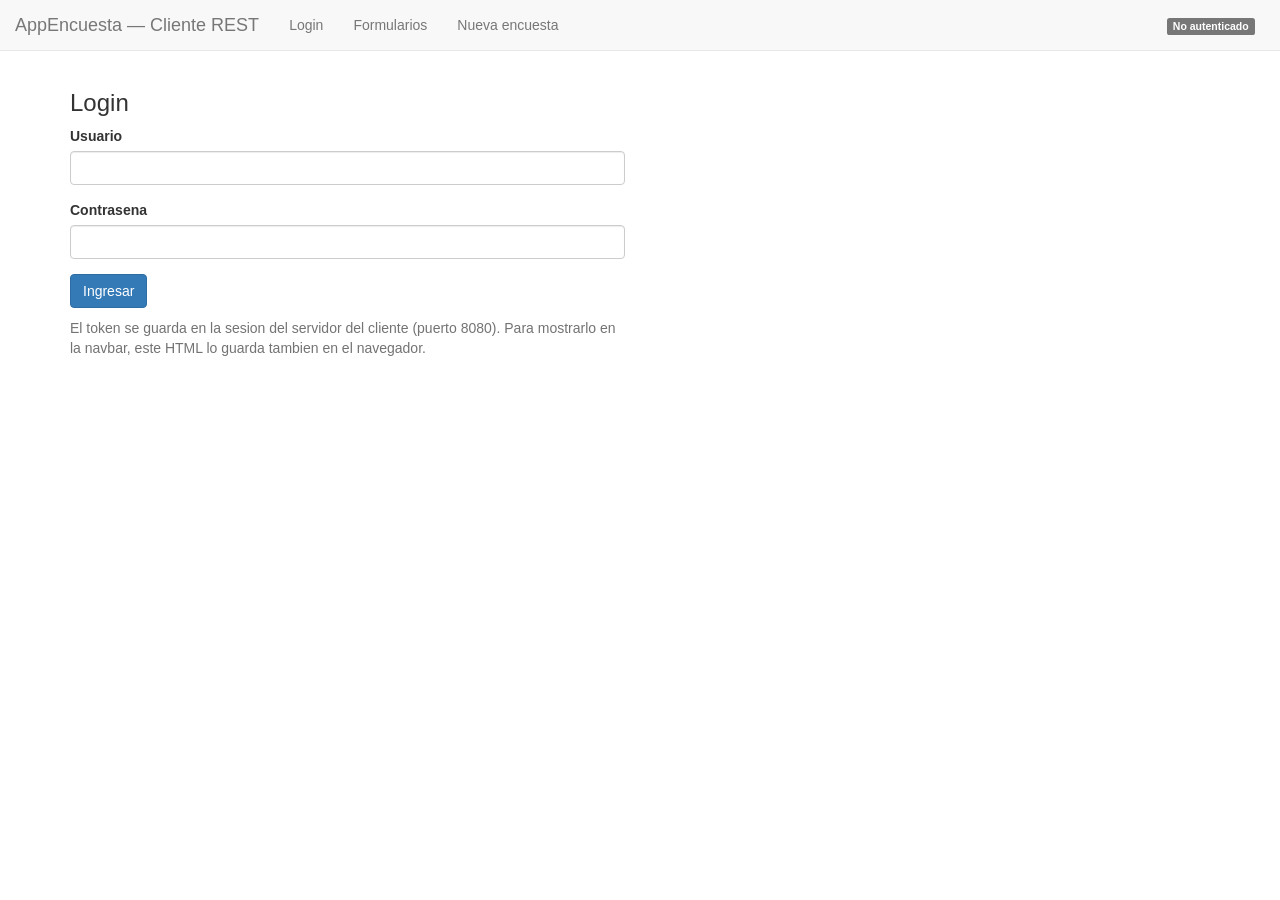
<file: ClienteREST/AppEncuesta/src/main/resources/cliente-public/index.html>
<!doctype html>
<html lang="es">
<head>
  <meta charset="utf-8">
  <meta name="viewport" content="width=device-width, initial-scale=1">
  <title>AppEncuesta — Cliente REST</title>
  <link rel="stylesheet" href="https://maxcdn.bootstrapcdn.com/bootstrap/3.4.1/css/bootstrap.min.css">
  <style>
    body { padding-top: 70px; }
    .section { display: none; }
    .section.active { display: block; }
    .token-badge { max-width: 380px; display: inline-block; overflow: hidden; text-overflow: ellipsis; vertical-align: middle; }
  </style>
</head>
<body>

<nav class="navbar navbar-default navbar-fixed-top">
  <div class="container-fluid">
    <div class="navbar-header">
      <a class="navbar-brand" href="#" id="navHome">AppEncuesta — Cliente REST</a>
      <button type="button" class="navbar-toggle collapsed" data-toggle="collapse" data-target="#navCollapse">
        <span class="icon-bar"></span>
        <span class="icon-bar"></span>
        <span class="icon-bar"></span>
      </button>
    </div>
    <div class="collapse navbar-collapse" id="navCollapse">
      <ul class="nav navbar-nav">
        <li><a href="#" id="navLogin">Login</a></li>
        <li><a href="#" id="navListar">Formularios</a></li>
        <li><a href="#" id="navCrear">Nueva encuesta</a></li>
      </ul>
      <p class="navbar-text navbar-right" style="margin-right: 10px;">
        <span id="authBadge" class="label label-default">No autenticado</span>
        <span id="tokenPreview" class="label label-success token-badge" style="display:none;"></span>
      </p>
    </div>
  </div>
</nav>

<div class="container">
  <div id="msg" class="alert" style="display:none;"></div>

  <div id="secLogin" class="section active">
    <div class="row">
      <div class="col-md-6">
        <h3>Login</h3>
        <form id="loginForm">
          <div class="form-group">
            <label>Usuario</label>
            <input class="form-control" name="username" required>
          </div>
          <div class="form-group">
            <label>Contrasena</label>
            <input class="form-control" name="password" type="password" required>
          </div>
          <button class="btn btn-primary" type="submit">Ingresar</button>
        </form>
        <p class="help-block" style="margin-top:10px;">
          El token se guarda en la sesion del servidor del cliente (puerto 8080). Para mostrarlo en la navbar, este HTML lo guarda tambien en el navegador.
        </p>
      </div>
    </div>
  </div>

  <div id="secListar" class="section">
    <div class="row">
      <div class="col-md-12">
        <h3>Formularios</h3>
        <button class="btn btn-default" id="btnRefrescar">Refrescar</button>
        <hr/>
        <table class="table table-striped table-condensed" id="tablaFormularios">
          <thead>
          <tr>
            <th>Nombre</th>
            <th>Sector</th>
            <th>Nivel escolar</th>
          </tr>
          </thead>
          <tbody></tbody>
        </table>
      </div>
    </div>
  </div>

  <div id="secCrear" class="section">
    <div class="row">
      <div class="col-md-6">
        <h3>Nueva encuesta</h3>
        <form id="crearForm">
          <div class="form-group">
            <label>Nombre</label>
            <input class="form-control" name="nombre" required>
          </div>
          <div class="form-group">
            <label>Sector</label>
            <input class="form-control" name="sector" required>
          </div>
          <div class="form-group">
            <label>Nivel escolar</label>
            <select class="form-control" name="nivelEscolar" required>
              <option value="">Seleccione...</option>
              <option value="BASICO">Básico</option>
              <option value="MEDIO">Medio</option>
              <option value="GRADO_UNIVERSITARIO">Grado Universitario</option>
              <option value="POSTGRADO">Postgrado</option>
              <option value="DOCTORADO">Doctorado</option>
            </select>
          </div>
          <button class="btn btn-success" type="submit">Crear</button>
        </form>
      </div>
    </div>
  </div>
</div>

<script src="https://ajax.googleapis.com/ajax/libs/jquery/1.12.4/jquery.min.js"></script>
<script src="https://maxcdn.bootstrapcdn.com/bootstrap/3.4.1/js/bootstrap.min.js"></script>
<script>
  function showMsg(type, text) {
    var el = document.getElementById('msg');
    el.className = 'alert alert-' + type;
    el.textContent = text;
    el.style.display = 'block';
  }
  function clearMsg() {
    var el = document.getElementById('msg');
    el.style.display = 'none';
  }

  function setSection(id) {
    ['secLogin','secListar','secCrear'].forEach(function(s){
      document.getElementById(s).className = 'section' + (s === id ? ' active' : '');
    });
  }

  function setAuthBadge(isAuthed, token) {
    var badge = document.getElementById('authBadge');
    var preview = document.getElementById('tokenPreview');
    if (!isAuthed) {
      badge.className = 'label label-default';
      badge.textContent = 'No autenticado';
      preview.style.display = 'none';
      preview.textContent = '';
      localStorage.removeItem('cliente_token');
      return;
    }
    badge.className = 'label label-success';
    badge.textContent = 'Autenticado';
    if (token) {
      preview.style.display = 'inline-block';
      preview.textContent = token;
      localStorage.setItem('cliente_token', token);
    }
  }

  function tokenFromStorage() {
    return localStorage.getItem('cliente_token') || '';
  }

  async function apiJson(url, opts) {
    var res;
    try {
      res = await fetch(url, opts || {});
    } catch (e) {
      throw new Error('No se pudo conectar con el cliente (8080): ' + e.message);
    }
    var text = await res.text();
    var data = null;
    try { data = text ? JSON.parse(text) : null; } catch (e) {}
    if (!res.ok) {
      var msg = (data && (data.error || data.mensaje)) ? (data.error || data.mensaje) : (text || ('HTTP ' + res.status));
      var err = new Error(msg);
      err.status = res.status;
      throw err;
    }
    return data;
  }

  async function listar() {
    clearMsg();
    var tbody = document.querySelector('#tablaFormularios tbody');
    tbody.innerHTML = '';
    try {
      var items = await apiJson('/api/formularios');
      (items || []).forEach(function(it){
        var tr = document.createElement('tr');
        var td1 = document.createElement('td'); td1.textContent = (it && it.nombre) ? it.nombre : '';
        var td2 = document.createElement('td'); td2.textContent = (it && it.sector) ? it.sector : '';
        var td3 = document.createElement('td'); td3.textContent = (it && it.nivelEscolar) ? it.nivelEscolar : '';
        tr.appendChild(td1); tr.appendChild(td2); tr.appendChild(td3);
        tbody.appendChild(tr);
      });
      setAuthBadge(true, tokenFromStorage());
    } catch (e) {
      if (e.status === 401) {
        setAuthBadge(false);
        showMsg('warning', 'Debe iniciar sesion para ver formularios.');
      } else if (e.status === 503) {
        showMsg('danger', 'Servidor principal no disponible: ' + e.message);
      } else {
        showMsg('danger', 'Error al listar: ' + e.message);
      }
    }
  }

  document.getElementById('navHome').addEventListener('click', function(ev){ ev.preventDefault(); setSection('secLogin'); });
  document.getElementById('navLogin').addEventListener('click', function(ev){ ev.preventDefault(); setSection('secLogin'); });
  document.getElementById('navListar').addEventListener('click', function(ev){ ev.preventDefault(); setSection('secListar'); listar(); });
  document.getElementById('navCrear').addEventListener('click', function(ev){ ev.preventDefault(); setSection('secCrear'); });
  document.getElementById('btnRefrescar').addEventListener('click', function(ev){ ev.preventDefault(); listar(); });

  document.getElementById('loginForm').addEventListener('submit', async function(ev){
    ev.preventDefault();
    clearMsg();
    var fd = new FormData(ev.target);
    var body = new URLSearchParams();
    fd.forEach(function(v,k){ body.append(k, v); });
    try {
      var data = await apiJson('/api/login', {
        method: 'POST',
        headers: { 'Content-Type': 'application/x-www-form-urlencoded;charset=UTF-8' },
        body: body.toString()
      });
      setAuthBadge(true, (data && data.token) ? data.token : tokenFromStorage());
      showMsg('success', 'Login exitoso. Usuario: ' + (data && data.username ? data.username : ''));
      setSection('secListar');
      await listar();
    } catch (e) {
      setAuthBadge(false);
      if (e.status === 401) showMsg('danger', 'Credenciales invalidas.');
      else if (e.status === 503) showMsg('danger', 'Servidor principal no disponible: ' + e.message);
      else showMsg('danger', 'Error de login: ' + e.message);
    }
  });

  document.getElementById('crearForm').addEventListener('submit', async function(ev){
    ev.preventDefault();
    clearMsg();
    var fd = new FormData(ev.target);
    var body = new URLSearchParams();
    fd.forEach(function(v,k){ body.append(k, v); });
    try {
      await apiJson('/api/formularios', {
        method: 'POST',
        headers: { 'Content-Type': 'application/x-www-form-urlencoded;charset=UTF-8' },
        body: body.toString()
      });
      showMsg('success', 'Formulario creado.');
      ev.target.reset();
      setSection('secListar');
      await listar();
    } catch (e) {
      if (e.status === 401) showMsg('warning', 'Debe iniciar sesion para crear formularios.');
      else if (e.status === 503) showMsg('danger', 'Servidor principal no disponible: ' + e.message);
      else showMsg('danger', 'Error al crear: ' + e.message);
    }
  });

  // Recupera token previo solo para mostrarlo en UI (la sesion real vive en el servidor del cliente).
  if (tokenFromStorage()) setAuthBadge(true, tokenFromStorage());
</script>
</body>
</html>
</file>
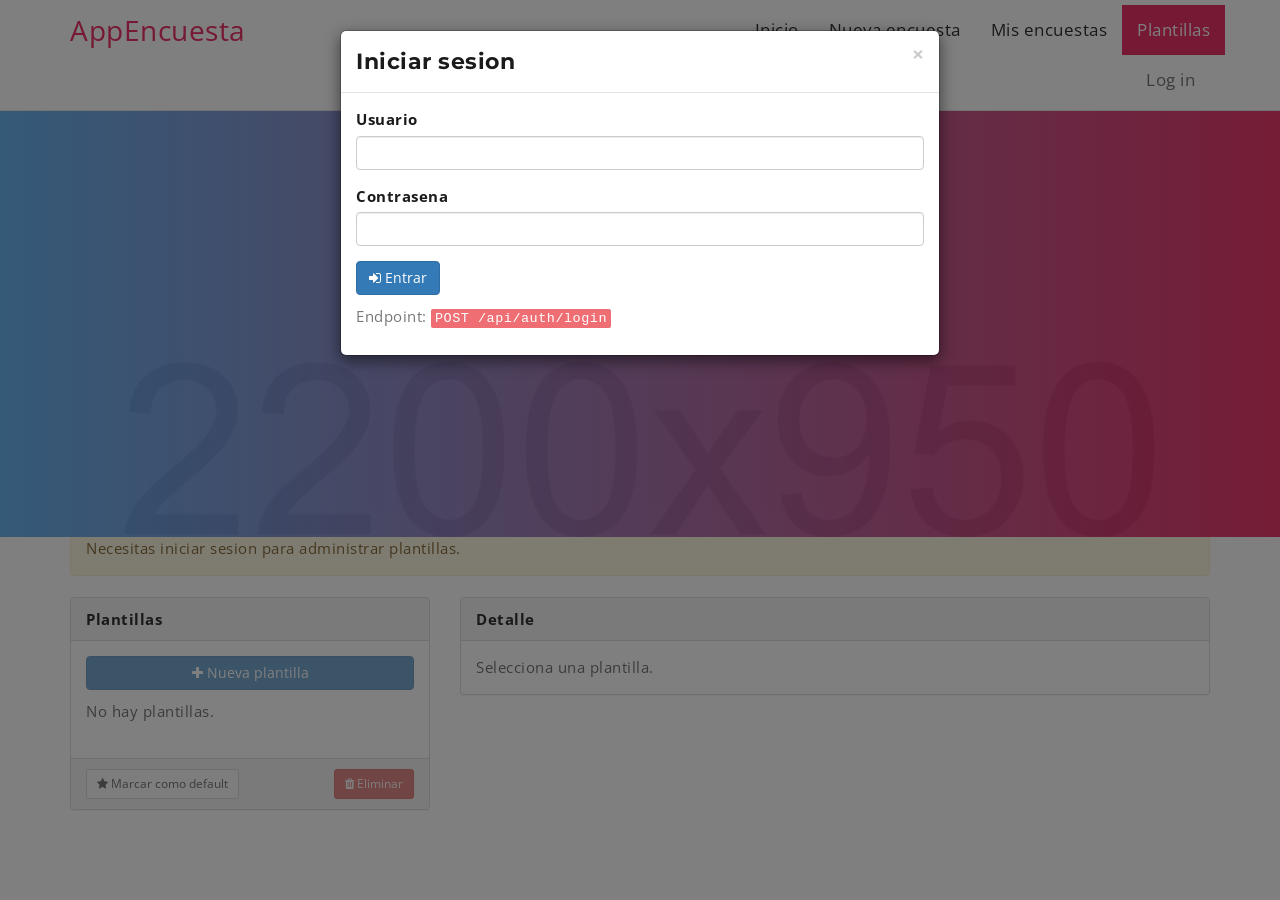
<file: AppEncuesta/src/main/resources/public/admin-plantillas.html>
<!DOCTYPE html>
<html lang="es">
  <head>
    <meta charset="utf-8">
    <meta http-equiv="X-UA-Compatible" content="IE=edge">
    <meta name="viewport" content="width=device-width, initial-scale=1">
    <title>AppEncuesta : Admin Plantillas</title>
    <link rel="shortcut icon" type="image/icon" href="images/favicon.ico"/>
    <link href="https://maxcdn.bootstrapcdn.com/font-awesome/4.6.3/css/font-awesome.min.css" rel="stylesheet">
    <link href="assets/css/bootstrap.min.css" rel="stylesheet">
    <link href="assets/css/slick.css" rel="stylesheet">
    <link id="switcher" href="assets/css/theme-color/default-theme.css" rel="stylesheet">
    <link href="style.css" rel="stylesheet">
    <link href="https://fonts.googleapis.com/css?family=Open+Sans:300,400,400i,600,700,800" rel="stylesheet">
    <link href="https://fonts.googleapis.com/css?family=Montserrat" rel="stylesheet">
  </head>
  <body>
    <header id="mu-hero" role="banner">
      <nav class="navbar navbar-fixed-top navbar-default mu-navbar">
        <div class="container">
          <div class="navbar-header">
            <button type="button" class="navbar-toggle collapsed" data-toggle="collapse" data-target="#nav-admin" aria-expanded="false">
              <span class="sr-only">Toggle navigation</span>
              <span class="icon-bar"></span>
              <span class="icon-bar"></span>
              <span class="icon-bar"></span>
            </button>
            <a class="navbar-brand" href="index.html">AppEncuesta</a>
          </div>

          <div class="collapse navbar-collapse" id="nav-admin">
            <ul class="nav navbar-nav mu-menu navbar-right">
              <li><a href="index.html">Inicio</a></li>
              <li><a href="crear-encuesta.html">Nueva encuesta</a></li>
              <li><a href="index.html#mu-formulario-list">Mis encuestas</a></li>
              <li id="nav-usuarios" style="display:none;"><a href="usuarios.html">Usuarios</a></li>
              <li class="active"><a href="admin-plantillas.html">Plantillas</a></li>
            </ul>
          </div>

          <ul class="nav navbar-nav navbar-right" style="margin-right:0;">
            <li style="padding: 15px 10px;">
              <span id="auth-badge" class="label label-default" style="display:none"></span>
            </li>
            <li><a href="javascript:void(0)" id="auth-button">Log in</a></li>
          </ul>
        </div>
      </nav>

      <div class="mu-hero-overlay">
        <div class="container">
          <div class="mu-hero-area">
            <div class="mu-hero-featured-area">
              <div class="mu-hero-featured-content" style="padding-top: 120px; padding-bottom: 40px;">
                <h1>ADMIN PLANTILLAS</h1>
                <p class="mu-event-date-line">Gestion de campos adicionales</p>
              </div>
            </div>
          </div>
        </div>
      </div>
    </header>

    <main role="main" style="padding-top: 20px;">
      <section class="mu-section-pad">
        <div class="container">
          <div id="auth-gate" class="alert alert-warning" style="display:none">
            Necesitas iniciar sesion para administrar plantillas.
          </div>

          <div id="admin-gate" class="alert alert-info" style="display:none">
            Solo el rol <code>ADMIN</code> puede crear o modificar plantillas. Puedes verlas en modo lectura.
          </div>

          <div class="row">
            <div class="col-md-12">
              <div id="page-error" class="alert alert-danger" style="display:none"></div>
              <div id="page-success" class="alert alert-success" style="display:none"></div>
            </div>
          </div>

          <div class="row">
            <div class="col-sm-4">
              <div class="panel panel-default">
                <div class="panel-heading">
                  <strong>Plantillas</strong>
                </div>
                <div class="panel-body">
                  <button type="button" class="btn btn-primary btn-block" id="btn-nueva-plantilla">
                    <i class="fa fa-plus"></i> Nueva plantilla
                  </button>
                  <div style="margin-top:10px;">
                    <div id="plantillas-list" class="list-group"></div>
                  </div>
                </div>
                <div class="panel-footer">
                  <button type="button" class="btn btn-default btn-sm" id="btn-marcar-default" disabled>
                    <i class="fa fa-star"></i> Marcar como default
                  </button>
                  <button type="button" class="btn btn-danger btn-sm pull-right" id="btn-eliminar-plantilla" disabled>
                    <i class="fa fa-trash"></i> Eliminar
                  </button>
                  <div style="clear:both"></div>
                </div>
              </div>
            </div>

            <div class="col-sm-8">
              <div class="panel panel-default">
                <div class="panel-heading">
                  <strong>Detalle</strong>
                  <span id="plantilla-badge-default" class="label label-success" style="display:none; margin-left:8px;">DEFAULT</span>
                </div>
                <div class="panel-body">
                  <div id="plantilla-empty" class="text-muted">Selecciona una plantilla.</div>

                  <div id="plantilla-detail" style="display:none;">
                    <h4 id="plantilla-nombre" style="margin-top:0;"></h4>
                    <p id="plantilla-descripcion" class="text-muted" style="margin-bottom: 18px;"></p>

                    <h4>Campos fijos</h4>
                    <div class="row">
                      <div class="col-sm-6">
                        <div class="panel panel-default">
                          <div class="panel-heading"><strong>Nombre</strong></div>
                          <div class="panel-body text-muted">Campo fijo - no editable</div>
                        </div>
                      </div>
                      <div class="col-sm-6">
                        <div class="panel panel-default">
                          <div class="panel-heading"><strong>Sector</strong></div>
                          <div class="panel-body text-muted">Campo fijo - no editable</div>
                        </div>
                      </div>
                      <div class="col-sm-6">
                        <div class="panel panel-default">
                          <div class="panel-heading"><strong>Nivel Escolar</strong></div>
                          <div class="panel-body text-muted">Campo fijo - no editable</div>
                        </div>
                      </div>
                      <div class="col-sm-6">
                        <div class="panel panel-default">
                          <div class="panel-heading"><strong>Foto</strong></div>
                          <div class="panel-body text-muted">Campo fijo - no editable</div>
                        </div>
                      </div>
                      <div class="col-sm-6">
                        <div class="panel panel-default">
                          <div class="panel-heading"><strong>Ubicacion GPS</strong></div>
                          <div class="panel-body text-muted">Campo fijo - no editable</div>
                        </div>
                      </div>
                      <div class="col-sm-6">
                        <div class="panel panel-default">
                          <div class="panel-heading"><strong>Usuario</strong></div>
                          <div class="panel-body text-muted">Campo fijo - no editable</div>
                        </div>
                      </div>
                    </div>

                    <div style="margin-top:8px;">
                      <h4 style="display:inline-block; margin-right:10px;">Campos adicionales</h4>
                      <button type="button" class="btn btn-default btn-sm" id="btn-agregar-campo">
                        <i class="fa fa-plus"></i> Agregar campo
                      </button>
                    </div>

                    <div id="campos-extra-list" style="margin-top: 10px;"></div>
                  </div>
                </div>
              </div>
            </div>
          </div>
        </div>
      </section>
    </main>

    <!-- Modal: Nueva plantilla -->
    <div class="modal fade" id="plantillaModal" tabindex="-1" role="dialog" aria-labelledby="plantillaModalLabel">
      <div class="modal-dialog" role="document">
        <div class="modal-content">
          <div class="modal-header">
            <button type="button" class="close" data-dismiss="modal" aria-label="Close">
              <span aria-hidden="true">&times;</span>
            </button>
            <h4 class="modal-title" id="plantillaModalLabel">Nueva plantilla</h4>
          </div>
          <div class="modal-body">
            <div id="plantilla-modal-error" class="alert alert-danger" style="display:none"></div>
            <form id="plantilla-form">
              <div class="form-group">
                <label for="plantilla-nombre-input">Nombre</label>
                <input type="text" class="form-control" id="plantilla-nombre-input" required>
              </div>
              <div class="form-group">
                <label for="plantilla-desc-input">Descripcion (opcional)</label>
                <textarea class="form-control" id="plantilla-desc-input" rows="3"></textarea>
              </div>
              <button type="submit" class="btn btn-primary" id="plantilla-guardar">
                <i class="fa fa-save"></i> Guardar
              </button>
            </form>
          </div>
        </div>
      </div>
    </div>

    <!-- Modal: Agregar/Editar campo -->
    <div class="modal fade" id="campoModal" tabindex="-1" role="dialog" aria-labelledby="campoModalLabel">
      <div class="modal-dialog" role="document">
        <div class="modal-content">
          <div class="modal-header">
            <button type="button" class="close" data-dismiss="modal" aria-label="Close">
              <span aria-hidden="true">&times;</span>
            </button>
            <h4 class="modal-title" id="campoModalLabel">Agregar campo</h4>
          </div>
          <div class="modal-body">
            <div id="campo-modal-error" class="alert alert-danger" style="display:none"></div>
            <form id="campo-form">
              <input type="hidden" id="campo-id">
              <div class="form-group">
                <label for="campo-label">Label</label>
                <input type="text" class="form-control" id="campo-label" required>
              </div>
              <div class="form-group">
                <label for="campo-tipo">Tipo</label>
                <select class="form-control" id="campo-tipo" required>
                  <option value="text">text</option>
                  <option value="number">number</option>
                  <option value="select">select</option>
                  <option value="textarea">textarea</option>
                  <option value="date">date</option>
                  <option value="checkbox">checkbox</option>
                </select>
              </div>

              <div class="form-group" id="campo-opciones-wrap" style="display:none;">
                <label for="campo-opciones">Opciones (una por linea)</label>
                <textarea class="form-control" id="campo-opciones" rows="4"></textarea>
              </div>

              <div class="checkbox">
                <label>
                  <input type="checkbox" id="campo-requerido"> Requerido
                </label>
              </div>

              <div class="form-group">
                <label for="campo-orden">Orden</label>
                <input type="number" class="form-control" id="campo-orden" value="1">
              </div>

              <button type="submit" class="btn btn-primary" id="campo-guardar">
                <i class="fa fa-save"></i> Guardar
              </button>
            </form>
          </div>
        </div>
      </div>
    </div>

    <!-- Auth modal -->
    <div class="modal fade" id="authModal" tabindex="-1" role="dialog" aria-labelledby="authModalLabel">
      <div class="modal-dialog" role="document">
        <div class="modal-content">
          <div class="modal-header">
            <button type="button" class="close" data-dismiss="modal" aria-label="Close">
              <span aria-hidden="true">&times;</span>
            </button>
            <h4 class="modal-title" id="authModalLabel">Iniciar sesion</h4>
          </div>
          <div class="modal-body">
            <div id="auth-error" class="alert alert-danger" style="display:none"></div>
            <form id="login-form">
              <div class="form-group">
                <label for="login-username">Usuario</label>
                <input type="text" class="form-control" id="login-username" autocomplete="username" required>
              </div>
              <div class="form-group">
                <label for="login-password">Contrasena</label>
                <input type="password" class="form-control" id="login-password" autocomplete="current-password" required>
              </div>
              <button id="login-submit" type="submit" class="btn btn-primary">
                <i class="fa fa-sign-in"></i> Entrar
              </button>
            </form>
            <p class="text-muted" style="margin-top:10px;">
              Endpoint: <code>POST /api/auth/login</code>
            </p>
          </div>
        </div>
      </div>
    </div>

    <!-- Vendor -->
    <script src="https://code.jquery.com/jquery-3.7.1.min.js"></script>
    <script src="js/bootstrap.min.js"></script>

    <!-- App -->
    <script>
      (function () {
        'use strict';

        var LS_AUTH = 'appencuesta.auth';

        var selectedPlantillaId = null;
        var cachePlantillas = [];

        function $(id) { return document.getElementById(id); }
        function show(el, on) { if (el) el.style.display = on ? '' : 'none'; }
        function setText(el, txt) { if (el) el.textContent = (txt == null) ? '' : String(txt); }

        function b64UrlDecode(s) {
          var b64 = String(s).replace(/-/g, '+').replace(/_/g, '/');
          while (b64.length % 4) b64 += '=';
          var bin = atob(b64);
          var bytes = new Uint8Array(bin.length);
          for (var i = 0; i < bin.length; i++) bytes[i] = bin.charCodeAt(i);
          try { return new TextDecoder('utf-8').decode(bytes); } catch (e) { return bin; }
        }

        function parseJwt(token) {
          try {
            var parts = String(token || '').split('.');
            if (parts.length < 2) return null;
            return JSON.parse(b64UrlDecode(parts[1]));
          } catch (e) {
            return null;
          }
        }

        function nowSeconds() { return Math.floor(Date.now() / 1000); }

        function getAuth() {
          try {
            var raw = localStorage.getItem(LS_AUTH);
            if (!raw) return null;
            var a = JSON.parse(raw);
            if (!a || !a.token) return null;
            var payload = parseJwt(a.token);
            if (!payload || !payload.sub) return null;
            if (payload.exp && payload.exp <= nowSeconds()) return null;
            return { token: a.token, username: payload.sub, rol: payload.rol || payload.role || null };
          } catch (e) {
            return null;
          }
        }

        function setAuth(token) { localStorage.setItem(LS_AUTH, JSON.stringify({ token: token })); }
        function clearAuth() { localStorage.removeItem(LS_AUTH); }

        function showLoginModal() { if (window.jQuery) { window.jQuery('#authModal').modal('show'); } }
        function hideLoginModal() { if (window.jQuery) { window.jQuery('#authModal').modal('hide'); } }

        function setLoginError(msg) {
          setText($('auth-error'), msg || '');
          show($('auth-error'), !!msg);
        }

        function login(username, password) {
          return fetch('/api/auth/login', {
            method: 'POST',
            headers: { 'Content-Type': 'application/json' },
            body: JSON.stringify({ username: username, password: password })
          }).then(function (r) {
            if (!r.ok) return r.json().catch(function () { return {}; }).then(function (d) {
              var msg = (d && d.error) ? d.error : ('No se pudo iniciar sesion. (' + r.status + ')');
              throw new Error(msg);
            });
            return r.json();
          }).then(function (data) {
            if (!data || !data.token) throw new Error('Respuesta invalida del servidor.');
            setAuth(data.token);
          });
        }

        function setPageError(msg) {
          setText($('page-error'), msg || '');
          show($('page-error'), !!msg);
        }

        function setPageSuccess(msg) {
          setText($('page-success'), msg || '');
          show($('page-success'), !!msg);
          if (msg) setTimeout(function () { show($('page-success'), false); }, 2500);
        }

        function apiFetch(path, opts) {
          var auth = getAuth();
          if (!auth) return Promise.reject(new Error('No autenticado'));
          opts = opts || {};
          opts.headers = opts.headers || {};
          opts.headers['Authorization'] = 'Bearer ' + auth.token;
          return fetch(path, opts).then(function (r) {
            if (!r.ok) {
              return r.json().catch(function () { return {}; }).then(function (d) {
                var msg = (d && d.error) ? d.error : ('Error (' + r.status + ')');
                var err = new Error(msg);
                err.status = r.status;
                throw err;
              });
            }
            return r.json().catch(function () { return {}; });
          });
        }

        function isAdmin() {
          var auth = getAuth();
          return !!(auth && auth.rol === 'ADMIN');
        }

        function renderAuth() {
          var auth = getAuth();
          var btn = $('auth-button');
          var badge = $('auth-badge');
          if (btn) btn.textContent = auth ? 'Log out' : 'Log in';
          if (badge) {
            show(badge, !!auth);
            if (auth) setText(badge, auth.username + (auth.rol ? (' (' + auth.rol + ')') : ''));
          }

          // Si no hay token, permitir login pero sin acceso a admin
          show($('auth-gate'), !auth);
          
          // Si hay token pero no es ADMIN, mostrar mensaje sobre roles limitados
          var hasLimitedAccess = !!auth && !isAdmin();
          show($('admin-gate'), hasLimitedAccess);

          // Deshabilitar botones para no-admin
          $('btn-nueva-plantilla').disabled = !isAdmin();
          $('btn-agregar-campo').disabled = !isAdmin() || !selectedPlantillaId;
        }

        function escapeHtml(s) {
          return String(s == null ? '' : s)
            .replace(/&/g, '&amp;')
            .replace(/</g, '&lt;')
            .replace(/>/g, '&gt;')
            .replace(/\"/g, '&quot;')
            .replace(/'/g, '&#39;');
        }

        function renderPlantillasList() {
          var wrap = $('plantillas-list');
          if (!wrap) return;
          if (!cachePlantillas || cachePlantillas.length === 0) {
            wrap.innerHTML = '<div class="text-muted">No hay plantillas.</div>';
            return;
          }

          cachePlantillas.sort(function (a, b) {
            var da = new Date(a.fechaCreacion || 0).getTime();
            var db = new Date(b.fechaCreacion || 0).getTime();
            return db - da;
          });

          var out = '';
          for (var i = 0; i < cachePlantillas.length; i++) {
            var p = cachePlantillas[i] || {};
            var active = selectedPlantillaId && String(p.id) === String(selectedPlantillaId);
            out += '<a href="javascript:void(0)" class="list-group-item' + (active ? ' active' : '') + '" data-id="' + escapeHtml(p.id || '') + '">'
              + '<div style="display:flex; justify-content:space-between; align-items:center;">'
              + '<span>' + escapeHtml(p.nombre || '') + '</span>'
              + (p.esDefault ? '<span class="label label-success">DEFAULT</span>' : '')
              + '</div>'
              + '</a>';
          }
          wrap.innerHTML = out;
        }

        function renderPlantillaDetail(p) {
          show($('plantilla-empty'), !p);
          show($('plantilla-detail'), !!p);
          show($('plantilla-badge-default'), !!(p && p.esDefault));

          $('btn-marcar-default').disabled = !isAdmin() || !p || !!p.esDefault;
          $('btn-eliminar-plantilla').disabled = !isAdmin() || !p || !!p.esDefault;
          $('btn-agregar-campo').disabled = !isAdmin() || !p;

          if (!p) return;

          setText($('plantilla-nombre'), p.nombre || '');
          setText($('plantilla-descripcion'), p.descripcion || '');

          var list = $('campos-extra-list');
          var campos = (p.camposExtra && Array.isArray(p.camposExtra)) ? p.camposExtra.slice() : [];
          campos.sort(function (a, b) { return (a.orden || 0) - (b.orden || 0); });

          if (campos.length === 0) {
            list.innerHTML = '<div class="text-muted">Sin campos adicionales.</div>';
            return;
          }

          var out = '';
          for (var i = 0; i < campos.length; i++) {
            var c = campos[i] || {};
            var req = c.requerido
              ? '<span class="label label-primary" style="margin-left:6px;">Requerido</span>'
              : '<span class="label label-default" style="margin-left:6px;">Opcional</span>';

            out += '<div class="panel panel-info" data-cid="' + escapeHtml(c.id || '') + '">'
              + '<div class="panel-heading">'
              + '<strong>' + escapeHtml(c.label || '') + '</strong>'
              + '<span class="text-muted" style="margin-left:8px;">(' + escapeHtml(c.tipo || '') + ')</span>'
              + req
              + '<span class="pull-right">'
              + '<a href="javascript:void(0)" class="campo-edit" style="margin-right:10px;"><i class="fa fa-pencil"></i> Editar</a>'
              + '<a href="javascript:void(0)" class="campo-del text-danger"><i class="fa fa-trash"></i> Eliminar</a>'
              + '</span>'
              + '<div style="clear:both"></div>'
              + '</div>'
              + '<div class="panel-body">'
              + '<div class="text-muted">Orden: ' + escapeHtml(c.orden != null ? String(c.orden) : '0') + '</div>'
              + (c.tipo === 'select' ? ('<div><small class="text-muted">Opciones: ' + escapeHtml((c.opciones || []).join(', ')) + '</small></div>') : '')
              + '</div>'
              + '</div>';
          }
          list.innerHTML = out;
        }

        function loadPlantillas() {
          setPageError('');
          var auth = getAuth();
          
          // Si no hay auth en absoluto
          if (!auth) {
            cachePlantillas = [];
            selectedPlantillaId = null;
            renderPlantillasList();
            renderPlantillaDetail(null);
            renderAuth();
            showLoginModal();
            return;
          }

          // Si hay auth pero no es ADMIN, mostrar lista en lectura
          if (!isAdmin()) {
            apiFetch('/api/plantillas').then(function (arr) {
              cachePlantillas = Array.isArray(arr) ? arr : [];
              renderPlantillasList();
              if (cachePlantillas.length && !selectedPlantillaId) {
                selectedPlantillaId = cachePlantillas[0].id;
                renderPlantillasList();
              }
              if (selectedPlantillaId) return loadPlantilla(selectedPlantillaId);
              renderPlantillaDetail(null);
            }).catch(function (err) {
              setPageError(err && err.message ? err.message : 'No se pudo cargar plantillas.');
            }).finally(function () {
              renderAuth();
            });
            return;
          }

          // Si es ADMIN, cargar normalmente
          apiFetch('/api/plantillas').then(function (arr) {
            cachePlantillas = Array.isArray(arr) ? arr : [];
            if (!selectedPlantillaId && cachePlantillas.length) {
              var def = cachePlantillas.find(function (x) { return x && x.esDefault; });
              selectedPlantillaId = def ? def.id : cachePlantillas[0].id;
            }
            renderPlantillasList();
            if (selectedPlantillaId) return loadPlantilla(selectedPlantillaId);
            renderPlantillaDetail(null);
          }).catch(function (err) {
            setPageError(err && err.message ? err.message : 'No se pudo cargar plantillas.');
          }).finally(function () {
            renderAuth();
          });
        }

        function loadPlantilla(id) {
          if (!id) return Promise.resolve();
          return apiFetch('/api/plantillas/' + encodeURIComponent(id)).then(function (p) {
            selectedPlantillaId = p && p.id ? p.id : id;
            renderPlantillasList();
            renderPlantillaDetail(p);
            renderAuth();
          }).catch(function (err) {
            setPageError(err && err.message ? err.message : 'No se pudo cargar plantilla.');
          });
        }

        function showPlantillaModal() {
          setText($('plantilla-modal-error'), '');
          show($('plantilla-modal-error'), false);
          $('plantilla-nombre-input').value = '';
          $('plantilla-desc-input').value = '';
          if (window.jQuery) window.jQuery('#plantillaModal').modal('show');
        }

        function toggleOpciones() {
          var tipo = $('campo-tipo').value;
          show($('campo-opciones-wrap'), tipo === 'select');
        }

        function parseOpciones() {
          var tipo = $('campo-tipo').value;
          if (tipo !== 'select') return [];
          var raw = ($('campo-opciones').value || '').split(/\r?\n/);
          var out = [];
          for (var i = 0; i < raw.length; i++) {
            var t = raw[i].trim();
            if (t) out.push(t);
          }
          return out;
        }

        function showCampoModal(mode, campo) {
          setText($('campo-modal-error'), '');
          show($('campo-modal-error'), false);

          setText($('campoModalLabel'), mode === 'edit' ? 'Editar campo' : 'Agregar campo');
          $('campo-id').value = (campo && campo.id) ? campo.id : '';
          $('campo-label').value = (campo && campo.label) ? campo.label : '';
          $('campo-tipo').value = (campo && campo.tipo) ? campo.tipo : 'text';
          $('campo-requerido').checked = !!(campo && campo.requerido);
          $('campo-orden').value = (campo && campo.orden != null) ? String(campo.orden) : '1';
          $('campo-opciones').value = (campo && campo.opciones && Array.isArray(campo.opciones)) ? campo.opciones.join('\n') : '';
          toggleOpciones();

          if (window.jQuery) window.jQuery('#campoModal').modal('show');
        }

        function wireAuth() {
          var authBtn = $('auth-button');
          var loginForm = $('login-form');

          authBtn.addEventListener('click', function () {
            var auth = getAuth();
            if (auth) {
              clearAuth();
              loadPlantillas();
              return;
            }
            setLoginError('');
            showLoginModal();
          });

          loginForm.addEventListener('submit', function (e) {
            e.preventDefault();
            setLoginError('');
            var username = $('login-username').value.trim();
            var password = $('login-password').value;
            if (!username || !password) { setLoginError('Completa usuario y contrasena.'); return; }
            $('login-submit').disabled = true;
            login(username, password).then(function () {
              hideLoginModal();
              loadPlantillas();
            }).catch(function (err) {
              setLoginError(err && err.message ? err.message : 'No se pudo iniciar sesion.');
            }).finally(function () {
              $('login-submit').disabled = false;
            });
          });
        }

        function wireUI() {
          $('plantillas-list').addEventListener('click', function (e) {
            var a = e.target && e.target.closest ? e.target.closest('.list-group-item') : null;
            if (!a) return;
            var id = a.getAttribute('data-id');
            if (!id) return;
            selectedPlantillaId = id;
            renderPlantillasList();
            loadPlantilla(id);
          });

          $('btn-nueva-plantilla').addEventListener('click', function () {
            if (!isAdmin()) return;
            showPlantillaModal();
          });

          $('plantilla-form').addEventListener('submit', function (e) {
            e.preventDefault();
            if (!isAdmin()) {
              alert('No tienes permisos para crear plantillas.');
              return;
            }
            
            var nombre = $('plantilla-nombre-input').value.trim();
            var descripcion = $('plantilla-desc-input').value.trim();
            
            if (!nombre) {
              setText($('plantilla-modal-error'), 'Nombre es requerido.');
              show($('plantilla-modal-error'), true);
              return;
            }
            
            var guardarBtn = $('plantilla-guardar');
            guardarBtn.disabled = true;
            
            apiFetch('/api/plantillas', {
              method: 'POST',
              headers: { 'Content-Type': 'application/json' },
              body: JSON.stringify({ nombre: nombre, descripcion: descripcion || null })
            }).then(function (p) {
              if (window.jQuery) window.jQuery('#plantillaModal').modal('hide');
              selectedPlantillaId = p && p.id ? p.id : null;
              setPageSuccess('Plantilla creada exitosamente.');
              return loadPlantillas();
            }).catch(function (err) {
              setText($('plantilla-modal-error'), err && err.message ? err.message : 'No se pudo crear la plantilla.');
              show($('plantilla-modal-error'), true);
            }).finally(function () {
              guardarBtn.disabled = false;
            });
          });

          $('btn-marcar-default').addEventListener('click', function () {
            if (!isAdmin() || !selectedPlantillaId) {
              alert('No tienes permisos o plantilla no seleccionada.');
              return;
            }
            
            var selected = cachePlantillas.find(function (p) { return String(p.id) === String(selectedPlantillaId); });
            if (selected && selected.esDefault) {
              alert('Esta plantilla ya está marcada como DEFAULT.');
              return;
            }
            
            apiFetch('/api/plantillas/' + encodeURIComponent(selectedPlantillaId) + '/default', { method: 'POST' })
              .then(function () { 
                setPageSuccess('Plantilla marcada como DEFAULT.'); 
                return loadPlantillas(); 
              })
              .catch(function (err) { 
                setPageError(err && err.message ? err.message : 'No se pudo marcar como DEFAULT.'); 
              });
          });

          $('btn-eliminar-plantilla').addEventListener('click', function () {
            if (!isAdmin() || !selectedPlantillaId) {
              alert('No tienes permisos para eliminar plantillas.');
              return;
            }

            // Validar que no sea default antes de eliminar
            var selected = cachePlantillas.find(function (p) { return String(p.id) === String(selectedPlantillaId); });
            if (selected && selected.esDefault) {
              alert('No se puede eliminar una plantilla marcada como DEFAULT. Marca otra como DEFAULT primero.');
              return;
            }

            if (!confirm('Eliminar la plantilla seleccionada?')) return;
            
            apiFetch('/api/plantillas/' + encodeURIComponent(selectedPlantillaId), { method: 'DELETE' })
              .then(function () { 
                selectedPlantillaId = null; 
                setPageSuccess('Plantilla eliminada.'); 
                return loadPlantillas(); 
              })
              .catch(function (err) { 
                setPageError(err && err.message ? err.message : 'No se pudo eliminar.'); 
              });
          });

          $('btn-agregar-campo').addEventListener('click', function () {
            if (!isAdmin() || !selectedPlantillaId) {
              alert('No tienes permisos o debes seleccionar una plantilla.');
              return;
            }
            showCampoModal('add', null);
          });

          $('campo-tipo').addEventListener('change', toggleOpciones);

          $('campo-form').addEventListener('submit', function (e) {
            e.preventDefault();
            if (!isAdmin() || !selectedPlantillaId) {
              alert('No tienes permisos o plantilla no seleccionada.');
              return;
            }
            
            var cid = $('campo-id').value || '';
            var label = $('campo-label').value.trim();
            var tipo = $('campo-tipo').value;
            var requerido = $('campo-requerido').checked;
            var orden = Number($('campo-orden').value || 0);
            
            if (!label) {
              setText($('campo-modal-error'), 'Label es requerido.');
              show($('campo-modal-error'), true);
              return;
            }
            
            if (!isFinite(orden)) orden = 0;
            var opciones = parseOpciones();

            var guardarBtn = $('campo-guardar');
            guardarBtn.disabled = true;
            
            var url = '/api/plantillas/' + encodeURIComponent(selectedPlantillaId) + '/campos' + (cid ? ('/' + encodeURIComponent(cid)) : '');
            var method = cid ? 'PUT' : 'POST';
            var isEdit = !!cid;
            
            apiFetch(url, {
              method: method,
              headers: { 'Content-Type': 'application/json' },
              body: JSON.stringify({ id: cid || null, label: label, tipo: tipo, opciones: opciones, requerido: requerido, orden: orden })
            }).then(function () {
              if (window.jQuery) window.jQuery('#campoModal').modal('hide');
              setPageSuccess('Campo ' + (isEdit ? 'actualizado' : 'agregado') + ' exitosamente.');
              return loadPlantilla(selectedPlantillaId);
            }).catch(function (err) {
              setText($('campo-modal-error'), err && err.message ? err.message : 'No se pudo guardar el campo.');
              show($('campo-modal-error'), true);
            }).finally(function () {
              guardarBtn.disabled = false;
            });
          });

          $('campos-extra-list').addEventListener('click', function (e) {
            var panel = e.target && e.target.closest ? e.target.closest('.panel') : null;
            if (!panel) return;
            var cid = panel.getAttribute('data-cid');
            if (!cid) return;

            var edit = e.target && e.target.closest ? e.target.closest('.campo-edit') : null;
            var del = e.target && e.target.closest ? e.target.closest('.campo-del') : null;
            if (!edit && !del) return;
            
            if (!isAdmin()) {
              alert('No tienes permisos para modificar campos.');
              return;
            }

            apiFetch('/api/plantillas/' + encodeURIComponent(selectedPlantillaId)).then(function (tpl) {
              var campos = (tpl && tpl.camposExtra && Array.isArray(tpl.camposExtra)) ? tpl.camposExtra : [];
              var campo = campos.find(function (x) { return x && String(x.id) === String(cid); });
              if (!campo) throw new Error('Campo no encontrado en la plantilla');

              if (edit) {
                showCampoModal('edit', campo);
                return;
              }

              if (del) {
                if (!confirm('Eliminar este campo de la plantilla?')) return;
                return apiFetch('/api/plantillas/' + encodeURIComponent(selectedPlantillaId) + '/campos/' + encodeURIComponent(cid), { method: 'DELETE' })
                  .then(function () { 
                    setPageSuccess('Campo eliminado de la plantilla.'); 
                    return loadPlantilla(selectedPlantillaId); 
                  })
                  .catch(function (err) {
                    setPageError(err && err.message ? err.message : 'No se pudo eliminar el campo.');
                  });
              }
            }).catch(function (err) {
              setPageError(err && err.message ? err.message : 'No se pudo cargar la plantilla para modificar.');
            });
          });
        }

        document.addEventListener('DOMContentLoaded', function () {
          if (!getAuth()) clearAuth();
          
          // Validar que sea ADMIN, si no redirigir
          var auth = getAuth();
          if (auth && !isAdmin()) {
            // Usuario autenticado pero no ADMIN, mostrar mensaje
            var adminGate = $('admin-gate');
            if (adminGate) {
              adminGate.innerHTML = '<strong>Acceso denegado:</strong> Solo administradores pueden acceder a esta página. ' +
                '<a href="index.html" style="font-weight:bold;">Volver al inicio</a>';
              show(adminGate, true);
            }
            // Opcionalmente, redirigir después de 3 segundos
            setTimeout(function () {
              window.location.href = 'index.html';
            }, 5000);
          }
          
          wireAuth();
          wireUI();
          renderAuth();
          loadPlantillas();
        });
      })();
      </script>

      <!-- Navbar role-based visibility -->
      <script>
      (function() {
        function b64UrlDecode(s) {
          var b64 = String(s).replace(/-/g, '+').replace(/_/g, '/');
          while (b64.length % 4) b64 += '=';
          var bin = atob(b64);
          var bytes = new Uint8Array(bin.length);
          for (var i = 0; i < bin.length; i++) bytes[i] = bin.charCodeAt(i);
          try {
            return new TextDecoder('utf-8').decode(bytes);
          } catch (e) {
            return bin;
          }
        }

        function parseJwt(token) {
          try {
            var parts = String(token).split('.');
            if (parts.length < 2) return null;
            return JSON.parse(b64UrlDecode(parts[1]));
          } catch (e) {
            return null;
          }
        }

        function getAuthNav() {
          try {
            var raw = localStorage.getItem('appencuesta.auth');
            if (!raw) return null;
            var a = JSON.parse(raw);
            if (!a || !a.token) return null;
            var payload = parseJwt(a.token);
            if (!payload) return null;
            return {
              token: a.token,
              rol: payload.rol || null
            };
          } catch (e) {
            return null;
          }
        }

        // Check role and show/hide admin links
        var auth = getAuthNav();
        var navUsuarios = document.getElementById('nav-usuarios');
        
        if (auth && auth.rol === 'ADMIN') {
          if (navUsuarios) navUsuarios.style.display = '';
        }
      })();
      </script>
  </body>
</html>
</file>
<file: AppEncuesta/src/main/resources/public/assets/css/theme-color/default-theme.css>
/*=======================================
Template Design By MarkUps	
Author URI : http://www.markups.io/
========================================*/

.mu-hero-overlay,
.mu-video-overlay {
	background-color: #EE3268;/* fallback for old browsers */
    background: -webkit-linear-gradient(to right, #64b3f4, #EE3268);  /* Chrome 10-25, Safari 5.1-6 */
    background: linear-gradient(to right, #64b3f4, #EE3268); /* W3C, IE 10+/ Edge, Firefox 16+, Chrome 26+, Opera 12+, Safari 7+ */

}

.mu-primary-btn:hover,
.mu-primary-btn:focus,
.mu-copy-right a:hover,
.mu-copy-right a:focus,
.mu-send-msg-btn:hover,
.mu-send-msg-btn:focus,
.mu-faq-content .panel-title a:hover,
.mu-faq-content .panel-title a:focus,
.mu-faq-content .panel-title a[aria-expanded="true"],
.mu-faq-content .panel-title a>span,
.mu-menu ul li a:hover,
.mu-menu ul li a:focus,
.mu-single-speakers-info p,
.mu-single-speakers-social li a:hover,
.mu-single-speakers-social li a:focus,
.mu-logo,
.mu-logo:hover,
.mu-logo:focus,
#mu-hero .navbar-default .navbar-brand,
.mu-navbar .mu-menu li a:hover,
.mu-navbar .mu-menu li a:focus,
.mu-single-event .mu-event-time {
	color: #EE3268;
}

.mu-speakers-slider .slick-next,
.mu-speakers-slider .slick-prev,
#mu-venue,
.mu-popular-price .mu-price-tag,
.mu-navbar .navbar-toggle,
.mu-navbar .navbar-toggle:hover,
.mu-navbar .navbar-toggle:focus,
.navbar-default .navbar-nav > .active > a, 
.navbar-default .navbar-nav > .active > a:focus, 
.navbar-default .navbar-nav > .active > a:hover,
.mu-schedule-menu li a:hover,
.mu-schedule-menu li a:focus,
.mu-schedule-menu li.active a,
.mu-schedule-menu li.active a:hover,
.mu-schedule-menu li.active a:focus {
	background-color: #EE3268;
}

.mu-social-media a:hover,
.mu-social-media a:focus {
	border: 1px solid #EE3268;
	color: #EE3268;
}

.mu-contact-form .form-control:focus,
.mu-schedule-menu li a {
	border: 1px solid #EE3268;    
} 

.mu-send-msg-btn,
.mu-send-msg-btn:focus,
.mu-register-btn:hover,
.mu-register-btn:focus,
.mu-popular-price .mu-register-btn {
	border: 1px solid #EE3268;
	background-color: #EE3268;
}

.mu-faq-content .panel-default > .panel-heading + .panel-collapse > .panel-body {
	border-top-color: #EE3268;

}

.mu-reg-submit-btn:hover,
.mu-reg-submit-btn:focus {
	background-color: #EE3268;
	border: 2px solid #EE3268;
}
</file>
<file: AppEncuesta/src/main/resources/public/style.css>
/*
Template Name: Eventoz	
Author: MarkUps
Author URI: http://www.markups.io/
Version: 1.0
*/


/* Table of Content
==================================================
#BASIC TYPOGRAPHY
#HEADER	
#MENU 
#ABOUT US
#VIDEO
#SCHEDULE
#SPEAKERS
#VENUE
#PRICING PLANS
#REGISTER FORM
#FAQ
#OUR
#CONTACT US
#FOOTER
#RESPONSIVE STYLE
*/


/*--------------------*/
/* BASIC TYPOGRAPHY */
/*--------------------*/

body,
html {
	overflow-x:hidden;
}

body {
	font-family: 'Open Sans', sans-serif;
	font-size: 15px;
	letter-spacing: 0.5px;
	line-height: 1.5;
	color: #1c1b1b;
}

ul {
	padding: 0;
	margin: 0;
}

ul li {
	list-style: disc;
	font-size: 17px;
	line-height: 1.59;
}

a { 
	text-decoration: none;
	color: #2f2f2f;  
}

a:hover,
a:focus {
	outline: none;
	text-decoration: none;
}

h1,
h2,
h3,
h4,
h5,
h6 {
	font-family: 'Montserrat', sans-serif;
	font-weight: 700;
	margin-top: 0;
}


h1 {
	font-size: 38px;
}

h2 {  
	font-size: 32px; 
	line-height: 1.13; 
}

h3 {  
	font-size: 26px;  
}

h4 {  
	font-size: 22px;  
}

h5 {  
	font-size: 20px;  
}

h6 {  
	font-size: 18px;  
}

img {
	border: none;
	max-width: 100%;
}

code {
	background-color: #ee6e73;
	border-radius: 2px;
	color: #fff;
	padding: 2px 4px;
}

pre {
	background-color: #f8f8f8;
	border: 1px solid #eee;
	border-radius: 4px;
	padding: 10px;
}

pre code {
	background-color: transparent;
	color: #333;
}

del{
	text-decoration-color: #ee6e73;
}

kbd {
	background-color: #ddd;
	padding: 4px 6px;
	border-radius: 2px;
	color: ;
}

address {
	line-height: 1.5;
	padding-left: 10px;
}

dl dt {
	font-weight: 700;
}

dl dd {
	margin-left: 0;
}

blockquote {
	background-color: #f8f8f8;
	border-radius: 0 4px 4px 0;
	padding: 5px 15px;
	
}

blockquote p {
	margin-top: 10px;
}

button {
	padding: 5px 15px;
	border: none;
}

button:focus {
	outline: none;
	border: none;
}

/*--------------------*/
/* EVENTS PAGES */
/*--------------------*/

#mu-events,
#mu-my-events,
#mu-event-detail,
#mu-event-form {
	padding: 40px 0;
}

.mu-event-card {
	background: #fff;
	border: 1px solid #eee;
	border-radius: 10px;
	overflow: hidden;
	box-shadow: 0 8px 22px rgba(0, 0, 0, 0.06);
}

.mu-event-body {
	padding: 18px 18px 22px 18px;
}

.mu-event-cover {
	width: 100%;
	max-height: 350px;
	object-fit: cover;
}

.mu-event-cover.mu-event-cover-sm {
	max-height: 220px;
	border-radius: 10px;
}

.mu-speaker-card {
	border: 1px solid #eee;
	border-radius: 10px;
	padding: 14px;
	background: #fff;
}

.mu-speaker-avatar {
	width: 90px;
	height: 90px;
	border-radius: 50%;
	object-fit: cover;
	border: 1px solid #ddd;
}

.mu-speaker-avatar-sm {
	width: 44px;
	height: 44px;
	border-radius: 50%;
	object-fit: cover;
	border: 1px solid #ddd;
}

.mu-speaker-name {
	font-size: 18px;
	font-weight: 700;
}

.mu-speaker-desc {
	margin-top: 10px;
}

/*--------------------*/
/* SURVEYS (FORMULARIOS) */
/*--------------------*/

.mu-section-pad {
	padding: 40px 0;
}

.mu-section-alt {
	background: #fafafa;
	border-top: 1px solid #f0f0f0;
	border-bottom: 1px solid #f0f0f0;
}

.mu-form-preview {
	display: block;
	margin-top: 10px;
	max-width: 220px;
	border-radius: 8px;
	border: 1px solid #eee;
}

.mu-form-avatar {
	width: 34px;
	height: 34px;
	border-radius: 50%;
	object-fit: cover;
	border: 1px solid #ddd;
	vertical-align: middle;
}


/* ========= BUTTON =========*/

.mu-primary-btn {
	background-color: transparent;
	border-radius: 4px;
	border: 2px solid #ffffff;
	color: #fff;
	display: inline-block;
	font-size: 14px;
	font-weight: 700;
	letter-spacing: 1.5px;
	padding: 12px 35px;
	-webkit-transition: all 0.5s;
	transition: all 0.5s;
}

.mu-primary-btn:hover,
.mu-primary-btn:focus {
	background-color: #fff;
}

.mu-send-msg-btn {
	color: #555;
	font-size: 13px;
	font-weight: 600;
	letter-spacing: 1px;
	text-align: center;
	padding: 14px 24px;
	margin-top: 10px;
	-webkit-transition: all 0.5s;
	transition: all 0.5s;
	width: 250px;
	color: #fff;
	border-radius: 5px;
}

.mu-send-msg-btn:hover,
.mu-send-msg-btn:focus {
	background-color: #fff;
}



/*--------------------*/
/* HEADER */
/*--------------------*/

#mu-hero {
	background-image: url("assets/images/head-featured-bg.jpg");
	display: inline;
	float: left;
	width: 100%;
	background-position: center center;
	background-attachment: fixed;
	-webkit-background-size: cover;
	background-size: cover;
}

.mu-hero-overlay {
	display: inline;
	float: left;
	opacity: 0.94;
	width: 100%;
}

.mu-logo-area {
	display: inline;
	float: left;
	text-align: center;
	width: 100%;
}

.mu-logo {
	font-size: 35px;
	font-family: 'Montserrat', sans-serif;
	display: inline-block;
	font-weight: 600;
	background: #fff;
	padding: 5px 20px;
	margin-bottom: 30px;
}


.mu-menu-btn {
	position: fixed;
	right: 15%;
	top: 50px;
	color: #fff;
	font-size: 25px;
	border: 2px solid #fff;
	padding: 5px 14px;
	z-index: 999;
	-webkit-transition: all 0.5s;
	-o-transition: all 0.5s;
	transition: all 0.5s;
}

.mu-menu-btn:hover,
.mu-menu-btn:focus {
	border: 2px solid #fff;
}



/*=== Featured section ===*/

.mu-hero-featured-area {
	display: inline;
	float: left;
	padding: 60px 0 150px;
	width: 100%;
}

.mu-hero-featured-content {
	display: inline;
	float: right;
	margin-top: 50px;
	text-align: center;
	width: 100%;
}

.mu-hero-featured-content h1 {
	font-size: 45px;
	color: #fff;
	font-weight: 300;
	margin-bottom: 15px;
}


.mu-hero-featured-content h2 {
	color: #fff;
	font-size: 25px;
	font-weight: 300;
}

.mu-event-date-line {
	background-color: #fff;
	color: #333;
	padding: 5px 10px;
	display: inline-block;
	margin-top: 10px;
	font-weight: 600;
}

.mu-event-counter-area {
	display: inline;
	float: left;
	margin-top: 50px;
	width: 100%;
}

#mu-event-counter{
	display: inline;
	float: left;
	width: 100%;
	text-align: center;
}

.mu-event-counter-block {
	border: 2px solid #fff;
	border-radius: 50%;
	display: inline-block;
	height: 180px;
	width: 180px;
	text-align: center;
	font-size: 22px;
	color: #fff;
	margin: 0 20px;
	font-weight: 300;
}

.mu-event-counter-block span {
	display: block;
	font-size: 40px;
	font-weight: 700;
	padding-top: 56px;
	line-height: 40px;
}

/*--------------------*/
/* MENU */
/*--------------------*/

#mu-hero .navbar-default {
	background-color: #fff;
	border-color: #e7e7e7;
	padding: 5px 0;
}

.mu-navbar {
	/* Always visible (do not depend on scroll position) */
	top: 0px;
	transition: all 0.5s;
}

.mu-nav-show {
	top: 0px;
}

#mu-hero .navbar-default .navbar-brand {
	padding: 15px 15px;
	font-size: 28px;
	line-height: 20px;
}

.mu-navbar .mu-menu li a {
	color: #333;
	-webkit-transition: all 0.5s;
	-o-transition: all 0.5s;
	transition: all 0.5s;
}

.navbar-default .navbar-nav > .active > a, 
.navbar-default .navbar-nav > .active > a:focus, 
.navbar-default .navbar-nav > .active > a:hover {
	color: #fff;
}



/*--------------------*/
/* ABOUT US */
/*--------------------*/


#mu-about {
	background-color: #fff;
	display: inline;
	float: left;
	width: 100%;
}

.mu-about-area {
	display: inline;
	float: left;
	padding: 100px 0;
	width: 100%;
}

.mu-title-area {
	display: inline;
	float: left;
	text-align: center;
	padding: 0 120px;
	width: 100%;
}

.mu-title {
	color: #1c1b1b;
	margin-bottom: 15px;
	padding: 0;
	z-index: 10;
	text-transform: capitalize;
}

.mu-about-left {
	display: inline;
	float: left;
	width: 100%;
}

.mu-about-right {
	display: inline;
	float: left;
	margin-top: 30px;
	width: 100%;
}



/*--------------------*/
/* VIDEO */
/*--------------------*/


#mu-video {
	background-image: url("assets/images/about-video-bg.jpg");
	background-attachment: fixed;
	background-position: center center;
	-webkit-background-size: cover;
	background-size: cover;
	display: inline;
	float: left;
	width: 100%;
}

.mu-video-overlay {
	display: inline;
	float: left;
	opacity: 0.85;
	width: 100%;
}

.mu-video-area {
	display: inline;
	float: left;
	padding: 200px 0;
	text-align: center;
	width: 100%;
}

.mu-video-area h2 {
	color: #fff;
}

.mu-video-content {
	display: inline;
	float: left;
	width: 100%;
}

.mu-video-play-btn,
.mu-video-close-btn {
	color: #fff;
	font-size: 22px;
	border: 2px solid #fff;
	border-radius: 50%;
	width: 60px;
	display: inline-block;
	height: 60px;
	line-height: 55px;
	text-align: center;
	margin-top: 100px;
	-webkit-transition: all 0.5s;
	-o-transition: all 0.5s;
	transition: all 0.5s;
}

.mu-video-play-btn:hover,
.mu-video-play-btn:focus {
	color: #fff;
	-webkit-transform: scale(1.2);
	        transform: scale(1.2);
}

.mu-video-close-btn {
	border-radius: 50%;
	color: #fff;
	font-size: 18px;
	border: 2px solid #fff;
	position: absolute;
	top: 0;
	right: 15%;
	display: inline-block;
	height: 50px;
	line-height: 45px;
	text-align: center;
	margin-top: 100px;
	-webkit-transition: all 0.5s;
	-o-transition: all 0.5s;
	transition: all 0.5s;
	width: 50px;
}

.mu-video-close-btn:hover,
.mu-video-close-btn:focus {
	color: #fff;
	-webkit-transform: scale(1.2);
	        transform: scale(1.2);
}

.mu-video-iframe-area {
	background-color: rgba(0,0,0,0.84);
	position: fixed;
	top: 0;
	left: 0;
	right: 0;
	bottom: 0;
	width: 100%;
	height: 100%;
	padding: 12% 0;
	text-align: center;
	z-index: 9999;
	display: none;
	-webkit-transition: all 0.5s;
	-o-transition: all 0.5s;
	transition: all 0.5s;
}

.mu-video-iframe-display {
	display: block;
}

.mu-video-iframe-area iframe {

}


/*--------------------*/
/* EVENT SCHEDULE */
/*--------------------*/

#mu-schedule {
	background-color: #f8f8f8;
	display: inline;
	float: left;
	width: 100%;
}

.mu-schedule-area {
	display: inline;
	float: left;
	padding: 100px 0;
	width: 100%;
}

.mu-schedule-content-area  {
	display: inline;
	float: left;
	margin-top: 50px;
	width: 100%;
}

.mu-schedule-menu {
	text-align: center;
	border: none;
}


.mu-schedule-menu li {
	float: none;
	display: inline-block;
}

.mu-schedule-menu li a {
	border-radius: 0;
	margin: 0 10px;
	-webkit-transition: all 0.5s;
	-o-transition: all 0.5s;
	transition: all 0.5s;
}

.mu-schedule-menu li a:hover,
.mu-schedule-menu li a:focus,
.mu-schedule-menu li.active a,
.mu-schedule-menu li.active a:hover,
.mu-schedule-menu li.active a:focus {
	color: #fff;
}

.mu-schedule-content{
	margin-top: 50px;
}

.mu-event-timeline ul li {
	list-style-type: none;
	position: relative;
	width: 2px;
	margin: 0 auto;
	padding-top: 50px;
	background-color: #ddd;
	-webkit-transition: all 0.5s;
	-o-transition: all 0.5s;
	transition: all 0.5s;
}

.mu-event-timeline ul li::after {
	content: '';
	position: absolute;
	left: 50%;
	top: 70px;
	transform: translateX(-50%);
	height: 24px;
	width: 24px;
	border-radius: 50%;
	background: inherit;
}


.mu-event-timeline ul li .mu-single-event {
	background-color: #fff;
	-webkit-box-shadow: 0 0 16px 0 rgba(32,32,47,0.16);
	-moz-box-shadow: 0 0 16px 0 rgba(32,32,47,0.16);
	box-shadow: 0 0 16px 0 rgba(32,32,47,0.16);
	position: relative;
	top: 0;
	width: 400px;
	padding: 15px;
	text-align: left;
}

.mu-event-timeline ul li:nth-child(2n) .mu-single-event {
	left: 50px;
}

.mu-event-timeline ul li:nth-child(2n+1) .mu-single-event {
	left: -450px;
	text-align: right;
}

.mu-event-timeline ul li .mu-single-event img {
	height: 80px;
	width: 80px;
	float: left;
	border-radius: 50%;
	margin-right: 15px;
}

.mu-event-timeline ul li:nth-child(2n+1) .mu-single-event img {
	float: right;
	margin-right: 0;
	margin-left: 15px;
}

.mu-event-timeline ul li .mu-single-event::before {
	content: '';
	position: absolute;
	top: 23px;
	width: 0;
	height: 0;
	border-style: solid;
}

.mu-event-timeline ul li:nth-child(2n+1) .mu-single-event::before {
	right: -15px;
	border-width: 8px 0 8px 16px;
	border-color: transparent transparent transparent #fff;
}

.mu-event-timeline ul li:nth-child(2n) .mu-single-event::before {
	left: -16px;
	border-width: 8px 16px 8px 0;
	border-color: transparent #fff transparent transparent;
}

.mu-event-timeline ul li .mu-single-event h3 {
	margin-bottom: 5px;
	font-size: 16px;
}

.mu-event-timeline ul li .mu-single-event p {
	margin-bottom: 5px;
}

.mu-event-timeline ul li .mu-single-event span {
	font-size: 12px;
}


/*--------------------*/
/* SPEAKERS */
/*--------------------*/


#mu-speakers {
	background-color: #fff;
	display: inline;
	float: left;
	width: 100%;
}

.mu-speakers-area {
	display: inline;
	float: left;
	padding: 100px 0;
	width: 100%;
}

.mu-speakers-content{
	display: inline;
	float: left;
	margin-top: 50px;
	width: 100%;
}

.mu-single-speakers {
	padding: 0 10px;
	outline: none;
	text-align: center;
	-webkit-transition: all 0.3s ease 0s;
	transition: all 0.3s ease 0s;
}

.mu-speakers-slider .slick-next {
	right: -60px;
}

.mu-speakers-slider .slick-prev {
	left: -60px;
}

.mu-single-speakers-info {
	display: inline;
	float: left;
	margin-top: 20px;
	width: 100%;
}

.mu-single-speakers-info h3 {
	margin-bottom: 4px;
	font-size: 22px;
}

.mu-single-speakers-info p {
	margin-bottom: 5px;
}

.mu-single-speakers-social {

}

.mu-single-speakers-social li {
	display: inline-block;
}

.mu-single-speakers-social li a {
	display: inline-block;
	margin-right: 5px;
	-webkit-transition: all 0.5s;
	-o-transition: all 0.5s;
	transition: all 0.5s;
}


/*--------------------*/
/* VENUE */
/*--------------------*/

#mu-venue {
	display: inline;
	float: left;
	width: 100%;
}

.mu-venue-area {
	display: inline;
	float: left;
	width: 100%;
}

.mu-venue-map {
	display: inline;
	float: left;
	width: 100%;
}

.mu-venue-map iframe {
	margin-bottom: -8px;
}

.mu-venue-address {
	display: inline;
	float: left;
	width: 100%;
	padding: 10% 5%;
	color: #fff;
}

.mu-venue-address h2 i {
	margin-top: -4px;
	font-size: 22px;
	display: inline-block;
	vertical-align: middle;
}

.mu-venue-address h3 {
	margin-top: 15px;
	margin-bottom: 0px;
}

.mu-venue-address h4 {
	font-size: 18px;
	font-weight: 300;
	margin-top: 10px;
	margin-bottom: 25px;
}


/*--------------------*/
/* PRICING */
/*--------------------*/


#mu-pricing {
	background-color: #fff;
	display: inline;
	float: left;
	width: 100%;
}

.mu-pricing-area {
	display: inline;
	float: left;
	padding: 100px 0;
	width: 100%;
}

.mu-pricing-conten {
	display: inline;
	float: left;
	margin-top: 50px;
	width: 100%;
}

.mu-single-price {
	background-color: #f8f8f8;
	display: inline;
	float: left;
	text-align: center;
	position: relative;
	width: 100%;
	padding: 15px;
	overflow: hidden;
}

.mu-single-price-head {
	color: #555;
	display: inline;
	float: left;
	width: 100%;
	margin-bottom: 10px;
	margin-top: 10px;
}

.mu-single-price-head .mu-currency {
	font-weight: bold;
	font-size: 30px;
}

.mu-single-price-head .mu-rate {
	font-size: 60px;
	font-weight: bold;
	line-height: 0.9;
	letter-spacing: 3px;
}

.mu-single-price-head .mu-time {
	font-size: 16px;
	font-weight: 300;
	line-height: 0;
	font-style: italic;
}

.mu-single-price .mu-price-title {
	color: #555;
	font-size: 22px;
	padding: 10px 0;
}

.mu-single-price ul {
	list-style: none;
}

.mu-single-price ul li{
	list-style: none;
	color: #555;
}

.mu-register-btn {
	background-color: #fff;
	border: 1px solid #555;
	color: #555;
	margin-top: 20px;
	padding: 10px 40px;
	text-align: center;
	display: inline-block;
	margin-bottom: 20px;
	text-transform: uppercase;
	letter-spacing: 1.5px;
	-webkit-transition: all 0.5s;
	-o-transition: all 0.5s;
	transition: all 0.5s;
}

.mu-register-btn:hover,
.mu-register-btn:focus,
.mu-popular-price .mu-register-btn {
	color: #fff;
}

.mu-popular-price .mu-price-tag {
	color: #fff;
	display: inline-block;
	position: absolute;
	top: 15px;
	left: -62px;
	padding: 10px 60px;
	font-size: 15px;
	text-transform: uppercase;
	letter-spacing: 1.5px;
	font-weight: 700;
	transform: rotate(-45deg);
	text-align: center;
}

/*--------------------*/
/* REGISTER */
/*--------------------*/

#mu-register {
	background-image: url("assets/images/register-bg.jpg");
	background-position: center center;
	background-size: cover;
	background-attachment: fixed;
	display: inline;
	float: left;
	position: relative;
	width: 100%;
}

#mu-register::before {
	background: rgba(0,0,0,0.9);
	bottom: 0;
	content: '';
	left: 0;
	top: 0;
	right: 0;
	position: absolute;
	opacity: 0.9;
}

.mu-register-area {
	display: inline;
	float: left;
	padding: 150px 0;
	width: 100%;
}

.mu-register-area .mu-title,
.mu-register-area p {
	color: #fff;
}

.mu-register-content {
	display: inline;
	float: left;
	width: 100%;
	text-align: center;
	padding: 0 200px;
	margin-top: 50px;
}

.mu-register-form .form-group {
	margin-bottom: 25px;
}

.mu-register-form .form-control {
	height: 50px;
	color: #fff;
	background-color: transparent;
	border: 2px solid #fff;
}

.mu-register-form select.form-control option{
	color: #333;
}

.mu-register-form .form-control::-webkit-input-placeholder {
	color: #fff;
	font-size: 15px;
}

.mu-register-form .form-control:-moz-placeholder { /* Firefox 18- */
	color: #fff;
	font-size: 15px; 
}

.mu-register-form .form-control::-moz-placeholder {  /* Firefox 19+ */
	color: #fff;
	font-size: 15px;
}

.mu-register-form .form-control:-ms-input-placeholder {  
	color: #fff;
	font-size: 15px;
}

.mu-reg-submit-btn {
	background-color: transparent;
	border: 2px solid #fff;
	color: #fff;
	padding: 12px 75px;
	margin-top: 20px;
	letter-spacing: 1px;
	-webkit-transition: all 0.5s;
	-o-transition: all 0.5s;
	transition: all 0.5s;
}


/*--------------------*/
/* SPONSORS */
/*--------------------*/

#mu-sponsors {
	background-color: #fff;
	display: inline;
	float: left;
	width: 100%;
}

.mu-sponsors-area {
	display: inline;
	float: left;
	padding: 100px 0;
	width: 100%;
}

.mu-sponsors-content {
	display: inline;
	float: left;
	margin-top: 50px;
	width: 100%;
}

.mu-sponsors-single {
	background: #eee;
	display: inline;
	float: left;
	margin-top: 10px;
	margin-bottom: 15px;
	width: 100%;
}


/*--------------------*/
/* FAQ */
/*--------------------*/

#mu-faq {
	background-color: #f8f8f8;
	display: inline;
	float: left;
	position: relative;
	width: 100%;
}

.mu-faq-area {
	display: inline;
	float: left;
	padding: 150px 0;
	width: 100%;
}

.mu-faq-content {
	display: inline;
	float: left;
	width: 100%;
	text-align: center;
	padding: 0 150px;
	margin-top: 50px;
}

.mu-faq-content .panel-default {
	border-radius: 0;
	border-color: #fff;
	box-shadow: 0 2px 3px 0 rgba(0,0,0,0.06);
}

.mu-faq-content .panel-default > .panel-heading {
	color: #333;
	background-color: #fff;
	border-color: #ddd;
	padding: 0;

}

.mu-faq-content .panel-default > .panel-heading + .panel-collapse > .panel-body {
	text-align: left;
}


.mu-faq-content .panel-title {
	text-align: left;
	font-weight: 300;
}

.mu-faq-content .panel-title a {
	display: block;
	padding: 12px 15px;
	-webkit-transition: all 0.5s;
	-o-transition: all 0.5s;
	transition: all 0.5s;
}

.mu-faq-content .panel-title a>span {
	margin-right: 5px;
}


/*--------------------*/
/* CONTACT US */
/*--------------------*/

#mu-contact {
	background-color: #f8f8f8;
	display: inline;
	float: left;
	width: 100%;
}

.mu-contact-area {
	display: inline;
	float: left;
	padding: 100px 0 50px;
	width: 100%;
}

.mu-contact-header {
	display: inline;
	float: left;
	text-align: center;
	width: 100%;
	padding: 0 120px;
}

.mu-contact-content{
	display: inline;
	float: left;
	margin-top: 50px;
	padding: 0 20%;
	width: 100%;
}


.mu-contact-form-area {
	display: inline;
	float: left;
	width: 100%;
}

.mu-contact-form {
	text-align: center;
}

.mu-contact-form .form-group input {
	background: transparent;
	border-radius: 5px;
	color: #333;
	font-size: 15px;
	border: 1px solid #888;
	height: 45px;
	margin-bottom: 24px;
}

.mu-contact-form .form-group textarea {
	background: transparent;
	border: 1px solid #888;
	border-radius: 5px;
	color: #333;
	font-size: 18px;
	padding: 10px;
	height: 190px;
}

.mu-contact-form .form-control:focus {
	background-color: #fff;
    outline: 0;
    box-shadow: none;    
} 

.mu-contact-form .form-control::-webkit-input-placeholder {
	color: #888;
	font-size: 15px;
}

.mu-contact-form .form-control:-moz-placeholder { /* Firefox 18- */
	color: #888;
	font-size: 15px; 
}

.mu-contact-form .form-control::-moz-placeholder {  /* Firefox 19+ */
	color: #888;
	font-size: 15px;
}

.mu-contact-form .form-control:-ms-input-placeholder {  
	color: #888;
	font-size: 15px;
}

.mu-contact-form .button-default::after,
.mu-contact-form .button-default > span {
	padding: 12px 40px;  
}

#form-messages {
	margin-bottom: 10px;
    background-color: #fff;
}

.success {
	padding: 1em;
	margin-bottom: 0.75rem;
	text-shadow: 0 1px 0 rgba(255, 255, 255, 0.5);
	color: #468847;
	background-color: #dff0d8;
	border: 1px solid #d6e9c6;
	-webkit-border-radius: 4px;
	 -moz-border-radius: 4px;
	      border-radius: 4px;
}

.error {
	padding: 1em;
	margin-bottom: 0.75rem;
	text-shadow: 0 1px 0 rgba(255, 255, 255, 0.5);
	color: #b94a48;
	background-color: #f2dede;
	border: 1px solid rgba(185, 74, 72, 0.3);
	-webkit-border-radius: 4px;
	 -moz-border-radius: 4px;
	      border-radius: 4px;
}



/*--------------------*/
/* FOOTER */
/*--------------------*/


#mu-footer {
	background-color: #f8f8f8;
	display: inline;
	float: left;
	width: 100%;
}

.mu-footer-area{
	display: inline;
	float: left;
	padding: 30px 0;
	text-align: center;
	width: 100%;
}

.mu-footer-top {
	display: inline;
	float: left;
	width: 100%;
}

.mu-social-media {
	display: inline;
	float: left;
	padding: 10px 0;
	width: 100%;
}

.mu-social-media a {
	border: 1px solid #19191a;
	border-radius: 50px;
	color: #19191a;
	display: inline-block;
	font-size: 12px;
	margin-right: 10px;
	text-align: center;
	text-decoration: none;
	transition: all 0.2s ease-in-out 0s;
	width: 35px;
	height: 35px;
	line-height: 35px;
	font-size: 15px;
}

.mu-footer-bottom {
	display: inline;
	float: left;
	width: 100%;
}

.mu-copy-right {
	margin-bottom: 0;
}

.mu-copy-right a {
	font-weight: 600;
	-webkit-transition: all 0.5s;
	-o-transition: all 0.5s;
	transition: all 0.5s;
}



/*--------------------*/
/* RESPONSIVE STYLE */
/*--------------------*/

@media (max-width: 1199px) {

	.mu-register-content {
		padding: 0 150px;
	}

	.mu-video-iframe-area {
		padding: 16% 0;
	}

	.mu-video-close-btn {
		top: 5%;
		right: 5%;
		margin-top: 0;
	}

	.mu-apps-screenshot-slider .slick-prev {
		left: -25px;
	}

	.mu-apps-screenshot-slider .slick-next {
		right: -25px;
	}

		
}

@media (max-width: 991px) {	

	.mu-primary-btn {
		font-size: 14px;
		padding: 12px 22px;
	}

	.mu-navbar .mu-menu {
		margin-top: 5px;
	}

	.mu-navbar .mu-menu li a {
		font-size: 15px;
		padding: 10px 6px;
	}

	.mu-hero-featured-content h1 {
		font-size: 35px;
	}

	.mu-hero-featured-content h2 {
		font-size: 18px;
	}

	.mu-event-date-line {
		font-size: 14px;
	}

	.mu-event-counter-block {
		height: 130px;
		width: 130px;
		font-size: 16px;
		margin: 0 10px;
	}

	.mu-event-counter-block span {
		font-size: 30px;
		padding-top: 32px;
		line-height: 32px;
	}

	.mu-event-timeline ul li {
		margin-left: 15%;
	}

	.mu-event-timeline ul li:nth-child(2n+1) .mu-single-event {
		left: 50px;
		text-align: left;
	}

	.mu-event-timeline ul li:nth-child(2n+1) .mu-single-event::before {
		right: auto;
		left: -16px;
		border-width: 8px 16px 8px 0;
		border-color: transparent #fff transparent transparent;
	}

	.mu-event-timeline ul li:nth-child(2n+1) .mu-single-event img {
		float: left;
		margin-right: 15px;
		margin-left: 0;
	}

	.mu-video-iframe-area {
		padding: 16% 5%;
	}

	.mu-video-iframe-area iframe {
		width: 100%;
	}

	.mu-title-area {
		padding: 0 50px;
	}

	.mu-faq-content {
		padding: 0;
	}

	.mu-contact-right {
		margin-top: 50px;
	}

	.mu-menu-btn {
		right: 5%;
	}

	.mu-speakers-slider .slick-next {
		right: 0;
	}

	.mu-speakers-slider .slick-prev {
		left: 0;
	}

	.mu-speakers-slider .slick-next,
	.mu-speakers-slider .slick-prev {
		width: 40px;
		height: 40px;
	}

	.mu-speakers-slider .slick-prev::before, 
	.mu-speakers-slider .slick-next::before {
		font-size: 18px;
	}

	.mu-single-speakers-info h3 {
		font-size: 18px;
	}

	.mu-pricing-conten {
		padding: 0 5%;
	}

	.mu-single-price {
		margin-bottom: 30px;
	}


		
}

@media (max-width: 767px) {

	.mu-logo img {
		width: 150px;
	}

	
	.mu-navbar .navbar-toggle .icon-bar {
		background-color: #fff;
	}

	.mu-navbar .mu-menu {
		padding: 0 15px;
	}

	.mu-video-close-btn {
		font-size: 16px;
		height: 40px;
		line-height: 35px;
		width: 40px;
	}

		
		
}


@media (max-width: 640px){
	
	.mu-event-counter-block {
		height: 100px;
		width: 100px;
		font-size: 15px;
	}

	.mu-event-counter-block span {
		font-size: 22px;
		padding-top: 22px;
		line-height: 25px;
	}

	.mu-title-area {
		padding: 0;
	}

	.mu-video-iframe-area {
		padding: 5% 5%;
	}

	.mu-video-iframe-area iframe {
		width: 100%;
		height: 100%;
	}

	.mu-register-content {
		padding: 0 100px;
	}

	.mu-contact-content {
		padding: 0 10%;
	}
				

}


@media (max-width: 480px) {

	body {
		font-size: 14px;
	}

	.mu-logo {
		margin-bottom: 10px;
		font-size: 30px;
	}

	.mu-hero-featured-area {
		padding: 60px 0 60px;
	}

	.mu-hero-featured-content {
		margin-top: 20px;
	}

	.mu-hero-featured-content h1 {
		font-size: 25px;
	}

	.mu-hero-featured-content h2 {
		font-size: 14px;
	}

	.mu-event-date-line {
		font-size: 12px;
	}

	.mu-event-counter-area {
		margin-top: 20px;
	}
	
	.mu-event-counter-block span {
		font-size: 18px;
		padding-top: 16px;
		line-height: 20px;
	}

	.mu-event-counter-block {
		height: 75px;
		width: 75px;
		font-size: 12px;
		margin: 0 5px;
	}
	
	.mu-video-close-btn {
		top: 2%;
		right: 5%;
		height: 40px;
		line-height: 35px;
		width: 40px;
	}

	.mu-menu-close-btn {
		right: 5%;
		top: 30px;
	}

	.mu-video-area {
		padding: 100px 0;
	}

	.mu-video-iframe-area {
		padding: 10% 5%;
	}

	.mu-video-iframe-area iframe {
		height: 250px;
	}

	h2 {
		font-size: 28px;
	}

	h3 {
		font-size: 24px;
	}

	h4 {
		font-size: 20px;
	}

	.mu-schedule-content {
		margin-top: 30px;
	}
	
	.mu-schedule-menu li {
		margin-bottom: 15px;
	}

	.mu-schedule-menu li a {
		font-size: 15px;
	}

	.mu-event-timeline ul li {
		margin-left: 5%;
	}

	.mu-event-timeline ul li .mu-single-event,
	.mu-event-timeline ul li:nth-child(2n+1) .mu-single-event,
	.mu-event-timeline ul li:nth-child(2n) .mu-single-event {
		left: 30px;
		width: 350px;
	}

	.mu-event-timeline ul li .mu-single-event h3 {
		margin-bottom: 5px;
		font-size: 14px;
	}

	.mu-venue-address h4 {
		font-size: 16px;
	}

	.mu-register-content,
	.mu-contact-content {
		padding: 0 5%;
	}

	.mu-faq-content .panel-title {
		font-size: 14px;
	}
					
	
}


@media (max-width: 360px) {

	.mu-logo img {
		width: 120px;
	}

	.mu-hero-featured-area {
		padding: 30px 0 30px;
	}

	.mu-event-counter-block {
		height: 56px;
		width: 56px;
		font-size: 10px;
	}

	.mu-event-counter-block span {
		font-size: 16px;
		padding-top: 10px;
		line-height: 16px;
	}

	.mu-video-area {
		padding: 50px 0;
	}

	.mu-video-iframe-area {
		padding: 15% 5%;
	}

	.mu-video-play-btn, .mu-video-close-btn {
		font-size: 18px;
		width: 50px;
		height: 50px;
		line-height: 46px;
		margin-top: 50px;
	}

	h2 {
		font-size: 25px;
	}

	.mu-event-timeline ul li .mu-single-event, 
	.mu-event-timeline ul li:nth-child(2n+1) .mu-single-event, 
	.mu-event-timeline ul li:nth-child(2n) .mu-single-event {
		left: 30px;
		width: 280px;
	}
}



@media (max-width: 320px) {

	.mu-video-iframe-area {
		padding: 30% 5%;
	}

	.mu-event-timeline ul li .mu-single-event, 
	.mu-event-timeline ul li:nth-child(2n+1) .mu-single-event, 
	.mu-event-timeline ul li:nth-child(2n) .mu-single-event {
		left: 30px;
		width: 250px;
	}

	h2 {
		font-size: 22px;
	}
	
	
	
}
</file>
